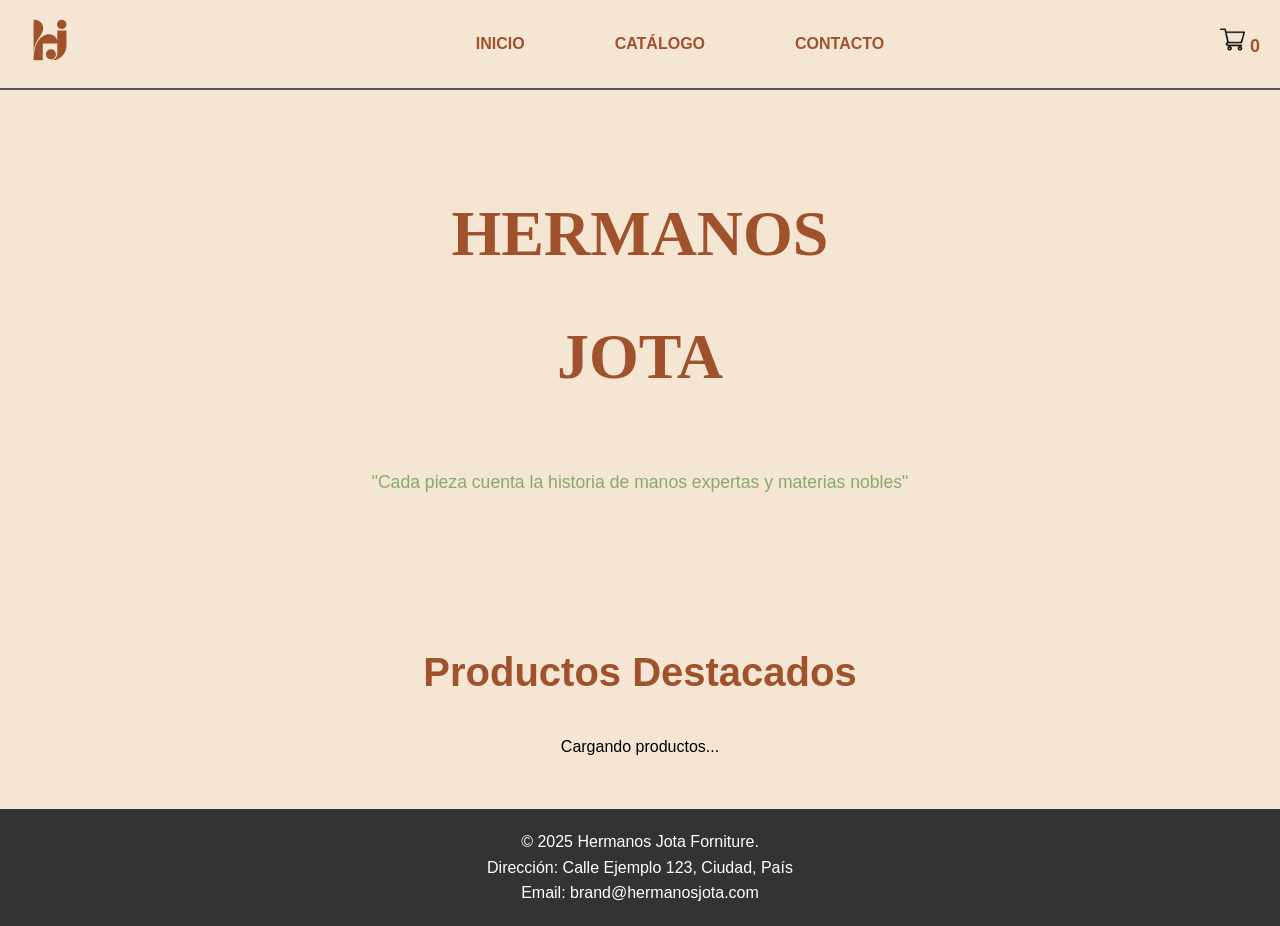
<file: index.html>
<!DOCTYPE html>
<html lang="es">
<head>
    <meta charset="UTF-8">
    <meta name="viewport" content="width=device-width, initial-scale=1.0">
    <title>Mueblería Hermanos Jota</title>
    <link rel="stylesheet" href="styles.css">
</head>
<body>
    <header class="navbar">
        <div class="navbar-logo">
            <a href="index.html" class="logo">
                <img src="assets/logo.svg" alt="Logo Hermanos Jota">
            </a>
        </div>
        <nav>
            <ul class="navbar-nav">
                <li class="nav-item"><a href="index.html" class="nav-link">INICIO</a></li>
                <li class="nav-item"><a href="productos.html" class="nav-link">CATÁLOGO</a></li>
                <li class="nav-item"><a href="contacto.html" class="nav-link">CONTACTO</a></li>
            </ul>
        </nav>
        <div class="navbar-cart">
            <a href="carrito.html" class="cart-icon">
                <img src="./assets/carrito.png" alt="Carrito">
                <span id="cart-count">0</span>
            </a>
        </div>
    </header>
    <main>
        <section class="hero-banner">
           <!-- <img src="./assets/logo.svg" alt="Muebles de calidad" class="hero-image">-->
            <div class="hero-text">
                <h1> HERMANOS  </h1>
                <h1> JOTA</h1>
                <h2> "Cada pieza cuenta la historia de manos expertas y materias nobles"</h2>
            </div>
        </section>

        <section class="featured-products">
            <h2>Productos Destacados</h2>
            <div id="products-container" class="products-container">
            </div>
        </section>
    </main>

    <footer>
        <p>&copy; 2025 Hermanos Jota Forniture.</p>
        <p>Dirección: Calle Ejemplo 123, Ciudad, País</p>
        <p>Email: brand@hermanosjota.com</p>
    </footer>

    <script src="script.js"></script>
</body>
</html>
</file>
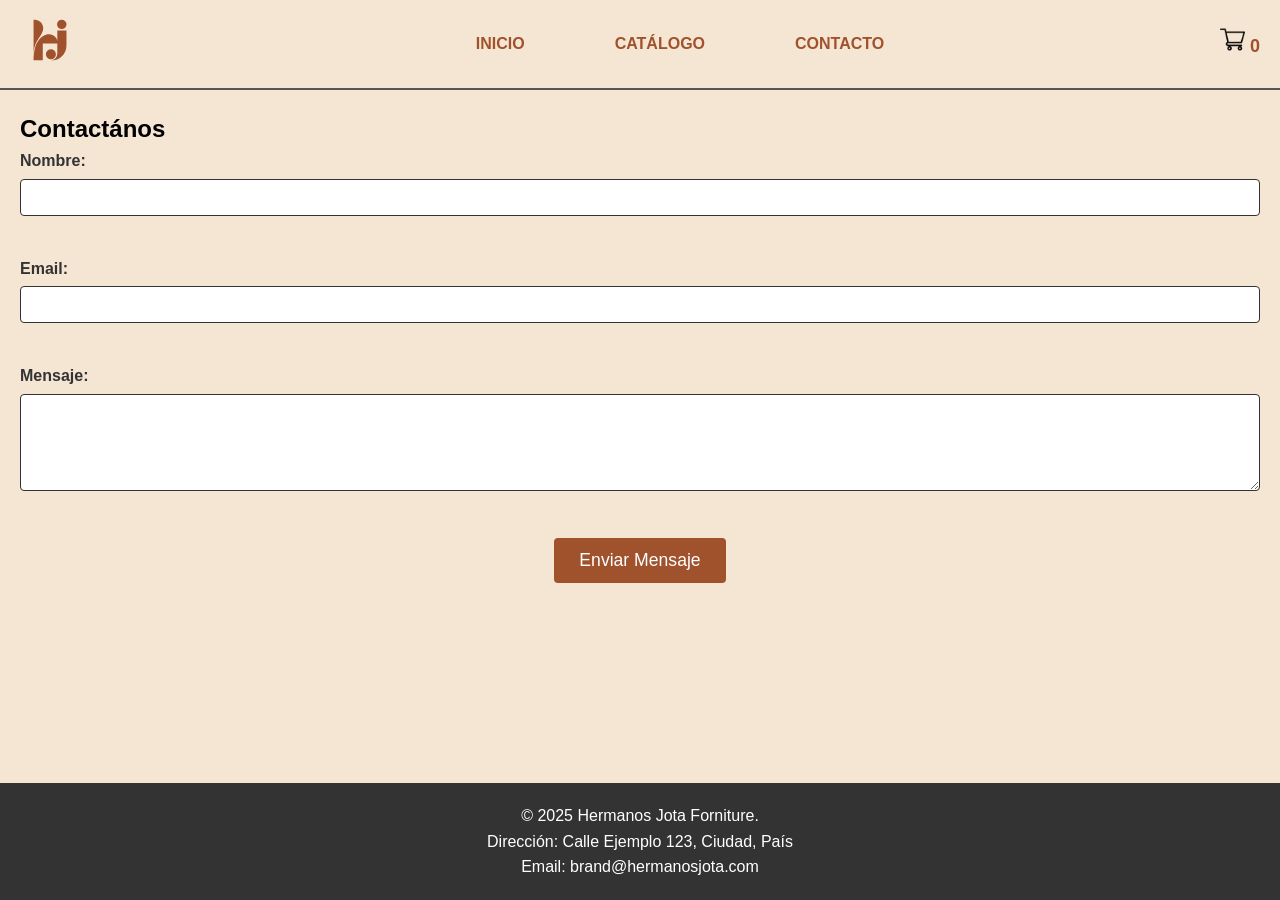
<file: contacto.html>
<!DOCTYPE html>
<html lang="en">
<head>
    <meta charset="UTF-8">
    <meta name="viewport" content="width=device-width, initial-scale=1.0">
    <title>Contacto</title>
        <link rel="stylesheet" href="styles.css">
</head>
<body> 
    <header class="navbar">
    <div class="navbar-logo">
            <a href="index.html" class="logo">
                <img src="assets/logo.svg" alt="Logo Hermanos Jota">
            </a>
        </div>
        <nav>
            <ul class="navbar-nav">
                <li class="nav-item"><a href="index.html" class="nav-link">INICIO</a></li>
                <li class="nav-item"><a href="productos.html" class="nav-link">CATÁLOGO</a></li>
                <li class="nav-item"><a href="contacto.html" class="nav-link">CONTACTO</a></li>
            </ul>
        </nav>
        <div class="navbar-cart">
            <a href="carrito.html" class="cart-icon">
                <img src="./assets/carrito.png" alt="Carrito">
                <span id="cart-count">0</span>
            </a>
        </div>
    </header>
    <main>
<section class="contact-section">
    <h2>Contactános</h2>
    <form id="contactForm" class="contact-form">
        <div class="form-group">
            <label for="name"> Nombre: </label>
            <input type="text" name="name" id="name" required>
            <div class="error-message" id="nameError"></div>
        </div>
        <div class="form-group">
            <label for="email">Email: </label>
            <input type="email" id="email" name="email" required>
            <div class="error-message" id="emailError"></div>
        </div>
        <div class="form-group">
            <label for="message">Mensaje:</label>
            <textarea id="message" name="message" rows="5" required></textarea>
            <div class="error-message" id="messageError"></div>
        </div>
        
        <button type="submit">Enviar Mensaje</button>
    </form>
      <div id="successMessage" class="success-message"></div>
</section>
</main>
    <footer>
        <p>&copy; 2025 Hermanos Jota Forniture.</p>
        <p>Dirección: Calle Ejemplo 123, Ciudad, País</p>
        <p>Email: brand@hermanosjota.com</p>
    </footer>
<script src="script.js"></script>
</body>
</html>
</file>
<file: styles.css>
/* Reset básico */
* {
    margin: 0;
    padding: 0;
    box-sizing: border-box;
}
html{
    background-color: #F5E6D3;
}
body {
    display: flex;
    flex-direction: column;
    font-family: Arial, sans-serif;
    line-height: 1.6;
    background-color: #F5E6D3;
    min-height: 100vh;
    margin: 0;
}
main{
    flex: 1;
}
/* Header */
header {
    background: #F5E6D3;
    color: #fff;
    padding: 10px 20px;
    display: flex;
    justify-content: space-between;
    align-items: center;
}
.logo img{
height: auto;
max-height: 60px;
width: 100%;
max-width: 150px;
padding: 1px;
}
@media (max-width: 768px){
    .logo img{
        max-height: 30px;
        max-width: 120px;
    }
}
.navbar-nav{
    list-style: none;
    margin: 0;
    padding: 0;
    display: flex;
}
.nav-item{
    margin : 0 15px;
    padding-left: 60px;
}
.nav-link{
    color: #a0522d;
    text-decoration: none;
    font-weight: bold;
}
.navbar-cart img {
    width: 25px;
    height: auto;
}
.cart-icon{
    color: #a0522d;
    text-decoration: none;
    font-size: 18px;
    position: relative;
    font-weight: bold;
}
header.navbar{
    border-bottom: 2px solid #555;
}
/* Hero Banner */
.hero-banner {
display: flex;
justify-content: center;
align-items: center;
text-align: center;
min-height: 500px;
background-color:#F5E6D3;

}
.hero-text{
padding: 30px;
border-radius: 8px;
max-width: 800px;
}
.hero-text h1{
    font-size: 4em;
    margin-bottom: 20px;
    color: #A0522D;
    font-weight: bold;
    font-family: 'Georgia', serif;
}
.hero-text h2{
    font-size: 1.1em;
    color: 	#87A96B;
    max-width: 700px;
    margin: 0 auto;
    font-weight: lighter;
    margin-top: 60px;
}
.hero-image {
    height: auto;
    max-height: 400px;
    object-fit: cover;
}
/* Productos Destacados */
.featured-products {
padding: 50px 20px;
text-align: center;
background-color:#F5E6D3;
}

.featured-products h2 {
    font-weight: bold;
    font-size: 2.5rem;
    margin-bottom: 30px;
    color: #A0522D;
}

.products-container {
display: grid;
grid-template-columns: repeat(auto-fit,minmax(250px,1fr));
gap: 20px;
justify-content: center;
}

.product-card {
    background-color: #fff;
    border-radius: 8px;
    box-shadow: 0 4px 8px rgba(0, 0, 0, 0.1);
    padding: 20px;
    text-align: center;
    transition: transform 0.3s ease;
}

.product-card:hover {
    transform: scale(1.05);
}

.product-card img {
    width: 100%;
    height: auto;
    border-radius: 6px;
    margin-bottom: 15px;
}

.product-card h3 {
    font-size: 1.2em;
    color: #333;
    margin-bottom: 5px;
}
.product-card p{
    font-size: 1em;
    color: #555;
    margin-bottom: 15px;
}
.add-to-cart {
    background-color: #a0522d;
    color: white;
    padding: 10px 20px;
    border: none;
    border-radius: 5px;
    cursor: pointer;
    transition: background-color 0.3s ease;
}

.add-to-cart:hover {
    background-color: #8a4625;
}

/* Footer */
footer {
    text-align: center;
    padding: 20px;
    background: #333;
    color: #fff;
}
/*Contacto*/
.contact-section{

    padding: 20px;
    background-color: #F5E6D3 ;
}
.contact-form .form-group{
    margin-bottom: 20px;
}
.contact-form label{
    display: block;
    margin-bottom: 5px;
    font-weight: bold;
    color: #333;
}
.contact-form input, .contact-form textarea {
    width: 100%;
    padding: 10px;
    border: 1px solid #333;
    border-radius: 4px;
    box-sizing: border-box;
    margin-bottom: 20px;
}
.error-message {
    color: #e74c3c;
    font-size: 0.9em;
    margin-top: 5px;
    display: none; 
}

.success-message {
    color: #27ae60;
    text-align: center;
    font-weight: bold;
    margin-top: 20px;
    display: none; 
}

.show-error {
    display: block;
}

.show-success {
    display: block;
}
.contact-form button[type="submit"] {
    display: block; 
    margin: 20px auto 0 auto; 
    padding: 12px 25px;
    background-color: #a0522d;
    color: white;
    border: none;
    border-radius: 4px;
    cursor: pointer;
    font-size: 1.1em;
    transition: background-color 0.3s ease;
}
.contact-form button[type="submit"]:hover {
    background-color: #8a4625;
}
/*catalogo*/
.product-card a {
    text-decoration: none;
}
.catalog-grid{
display: grid;
grid-template-columns: repeat(auto-fit,minmax(250px,1fr));
gap: 20px;
padding: 15px;
}
.search-bar{
    text-align: center;
    margin: 20px 0 40px;
}
#searchInput{
    width: 100%;
    max-width: 500px;
    padding: 10px;
    border: 1px solid #ccc;
    border-radius: 20px;
}
/* Responsividad */
@media (max-width: 768px) {
    .product-grid {
        flex-direction: column;
        align-items: center;
    }

    .product-card {
        width: 90%;
    }
}
</file>
